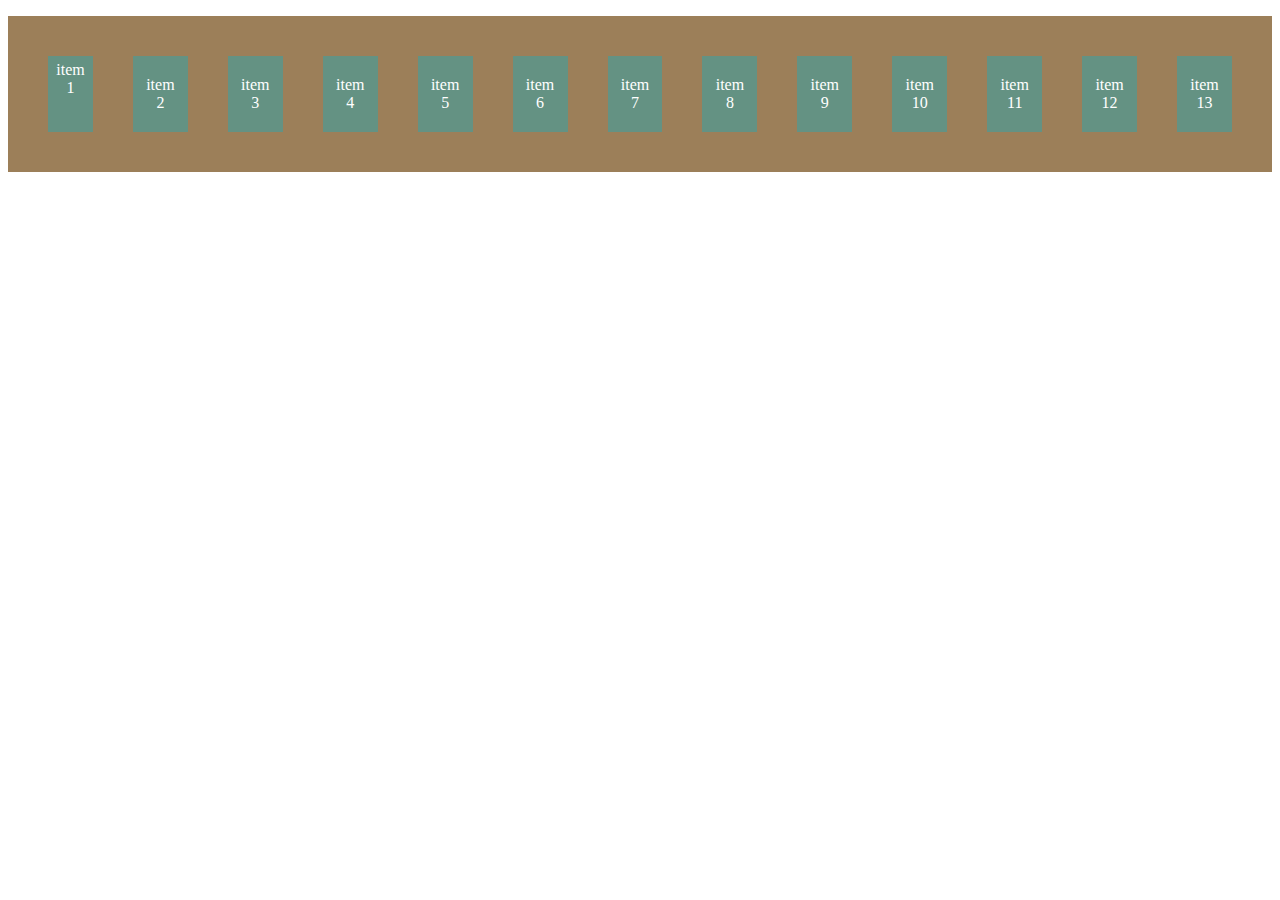
<file: Flexbox/1/flex-what.html>
<!DOCTYPE html>
<html lang="en">
  <head>
    <meta charset="UTF-8" />
    <meta http-equiv="X-UA-Compatible" content="IE=edge" />
    <meta name="viewport" content="width=device-width, initial-scale=1.0" />
    <link rel="stylesheet" href="1.style.css" />
    <title>Flex Container (The Container itself => Parent)</title>
  </head>
  <body>
    <!--Parent Element-->
    <ul>
      <li>item 1</li>
      <!--Child Elements-->
      <li>item 2</li>
      <!--Child Elements-->
      <li>item 3</li>
      <!--Child Elements-->
      <li>item 4</li>
      <!--Child Elements-->
      <li>item 5</li>
      <!--Child Elements-->
      <li>item 6</li>
      <!--Child Elements-->
      <li>item 7</li>
      <!--Child Elements-->
      <li>item 8</li>
      <!--Child Elements-->
      <li>item 9</li>
      <!--Child Elements-->
      <li>item 10</li>
      <!--Child Elements-->
      <li>item 11</li>
      <!--Child Elements-->
      <li>item 12</li>
      <!--Child Elements-->
      <li>item 13</li>
     
    </ul>
  </body>
</html>
</file>
<file: Flexbox/1/1.style.css>
/*-*-*-*-*-**-*-*--*-*-*-*-*-*-*-*-*-*-*Flex Container => Parent*-*-*-*-**-*--*-*-*--*-*-*-*/
ul {
  background-color: rgb(156, 127, 89);
  padding: 20px;
  /* height: 300px; added for flex flow of column 3.2 */
  /*Flex Container Properties*/
  display: flex;
  /* display: inline-flex;*/
  /* justify-content: center;*/

  /*----------1 Flex Direction--------------*/

  /* 1.1 */
  /*Row (Default)*/
  /*flex-direction: row*/

  /* 1.2 */
  /* flex-direction: row-reverse; */

  /* 1.3 */
  /* Column */
  /* flex-direction: column; */

  /* 1.4 */
  /* Column reverse */

  /*-----------2 Flex Wrap------------------*/
  /* 2.1 */
  /* No wrap is the default  */
  /* flex-wrap: nowrap; */
  /* 2.2 */
  /* flex-wrap: wrap; */
  /* 2.3 */
  /* flex-wrap: wrap-reverse ; */

  /*---------------3 Flex flow ------------------*/
  /* 3.1 */
  /* Row (Direction) Wrap (Wrap) */
  /* flex-flow: row wrap; */

  /* 3.2 */
  /* Column wrap */
  /* flex-flow: column wrap; */

  /* 3.3 */
  /* Row-reverse */
  /* flex-flow: row-reverse wrap; */

  /* 3.4 */
  /* Column-reverse wrap */
  /* flex-flow: column-reverse wrap; */

  /* ---------------------4 Justify Content----------------- */
  /* Default direction is Row =>main axis is gona be Horizontal */
  /* Direction => Column =>Main Axis => Vertical*/

  /* 4.1 */
  /* Flex Start (Default) */
  /* justify-content: flex-start; */

  /* 4.2 */
  /* Flex End */
  /* justify-content: flex-end; */

  /* 4.3 */
  /* Center */
  /* justify-content: center; */

  /* 4.4 */
  /* Space Between */
  /* justify-content: space-between; */

  /* 4.5 */
  /* Space arround */
  /* justify-content: space-around; */

  /* 4.6 */
  /* Space even */
  /* justify-content: space-evenly; */

  /* ---------------------5 Align items (X axis) ----------- */
  /* Default Direction =>Row => Cross Axis => Vertical */
  /* Direction => Column => Cross Axis => Horizontal */

  /* 5.1 */
  /* Stretch is the default */
  /* The stretch behavior is gona go away if the childrens height are set */
  /* align-items: stretch; */

  /* 5.2 */
  /* align-items: flex-start; */

  /* 5.3 */
  /* Flex end */
  /* align-items: flex-end; */

  /* 5.4 */
  /* Center */
  /* align-itmes: center; */

  /* 5.5 */
  /* Baseline */
  /* align-items: baseline; */

  /*------------------6 Align Content--------------------*/

  /* 6.1 */
  /* Stretch (Default) */
  /* align-content: stretch; */

  /* 6.2 */
  /* Flex start */
  /* align-items: flex-start; */

  /* 6.3 */
  /* Flex end */
  /* align.items: flex-end */

  /* 6.4 */
  /* Space between */
  /* align-content: space-between; */

  /* 6.5 */
  /* Space around */
  /* align-content: space-around */

  /* 6.6 */
  /* Space even */
  /* align-content: space-evenly; */
}
li {
  display: inline-block;
  list-style: none;
  color: white;
  background-color: rgb(100, 146, 131);
  padding: 10px;
  margin: 20px;
  width: 100px;
  text-align: center;
  /* height: 100px;*/ /*align-items: stretch;*/
  padding-top: 20px; /*to visualize align-items: baseline */
  padding-bottom: 20px; /*to visualize align-items: baseline */
}

/*to visualize align-items: baseline */
li:first-child {
  padding: 5px;
}

/**-*-*--*-**-**-*-*-*-*-*-*-*-*-*-*-*-*Flex items => children*--*-*-*-*-*-*-*-*-*-*-*-*-*-*/
/* -----------------1. Order ------------------------ */
</file>
